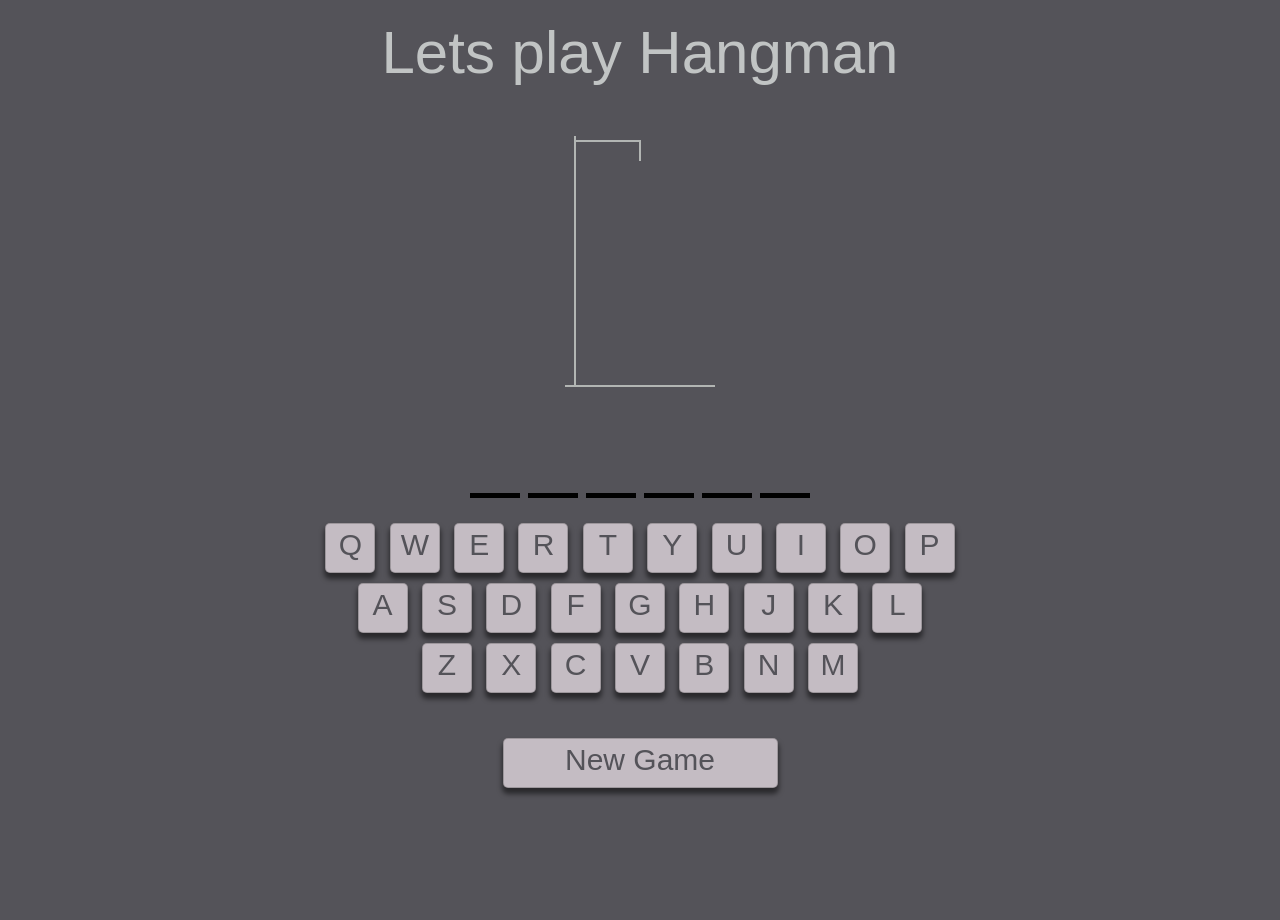
<file: hangman/index.html>
<!DOCTYPE html>
<html lang="en">
<head>
  <meta charset="UTF-8">
  <meta name="viewport" content="width=device-width, initial-scale=1">
  <title>Hangman Game</title>
  <link rel="stylesheet" href="css/bootstrap.min.css">
  <link rel="stylesheet" href="css/style.css">
</head>
<body>
<h1>Lets play Hangman</h1>
<div id='topSection'>
<canvas id='canvas' width='200' height='300'></canvas>
<div id='letterDisplay'></div>
</div>
<div id='keyboard'>
<div id='secondRow'>
<div class='key' id='KeyQ'><span class='ecapital'>Q</span></div>
<div class='key' id='KeyW'><span class='ecapital'>W</span></div>
<div class='key' id='KeyE'><span class='ecapital'>E</span></div>
<div class='key' id='KeyR'><span class='ecapital'>R</span></div>
<div class='key' id='KeyT'><span class='ecapital'>T</span></div>
<div class='key' id='KeyY'><span class='ecapital'>Y</span></div>
<div class='key' id='KeyU'><span class='ecapital'>U</span></div>
<div class='key' id='KeyI'><span class='ecapital'>I</span></div>
<div class='key' id='KeyO'><span class='ecapital'>O</span></div>
<div class='key' id='KeyP'><span class='ecapital'>P</span></div>
</div>
<div id='thirdRow'>
<div class='key' id='KeyA'><span class='ecapital'>A</span></div>
<div class='key' id='KeyS'><span class='ecapital'>S</span></div>
<div class='key' id='KeyD'><span class='ecapital'>D</span></div>
<div class='key' id='KeyF'><span class='ecapital'>F</span></div>
<div class='key' id='KeyG'><span class='ecapital'>G</span></div>
<div class='key' id='KeyH'><span class='ecapital'>H</span></div>
<div class='key' id='KeyJ'><span class='ecapital'>J</span></div>
<div class='key' id='KeyK'><span class='ecapital'>K</span></div>
<div class='key' id='KeyL'><span class='ecapital'>L</span></div>
</div>
<div id='forthRow'>
<div class='key' id='KeyZ'><span class='ecapital'>Z</span></div>
<div class='key' id='KeyX'><span class='ecapital'>X</span></div>
<div class='key' id='KeyC'><span class='ecapital'>C</span></div>
<div class='key' id='KeyV'><span class='ecapital'>V</span></div>
<div class='key' id='KeyB'><span class='ecapital'>B</span></div>
<div class='key' id='KeyN'><span class='ecapital'>N</span></div>
<div class='key' id='KeyM'><span class='ecapital'>M</span></div>
</div>
</div>

<div id='options'>
<div class='key' id='newGame'>New Game</div>
</div>

<div class='hidden' id='lose'>
You Lose :(
</div>

<div class='hidden' id='win'>
You Win! :)
</div>

<script src="js/app.js"></script>

</body>
</html>
</file>
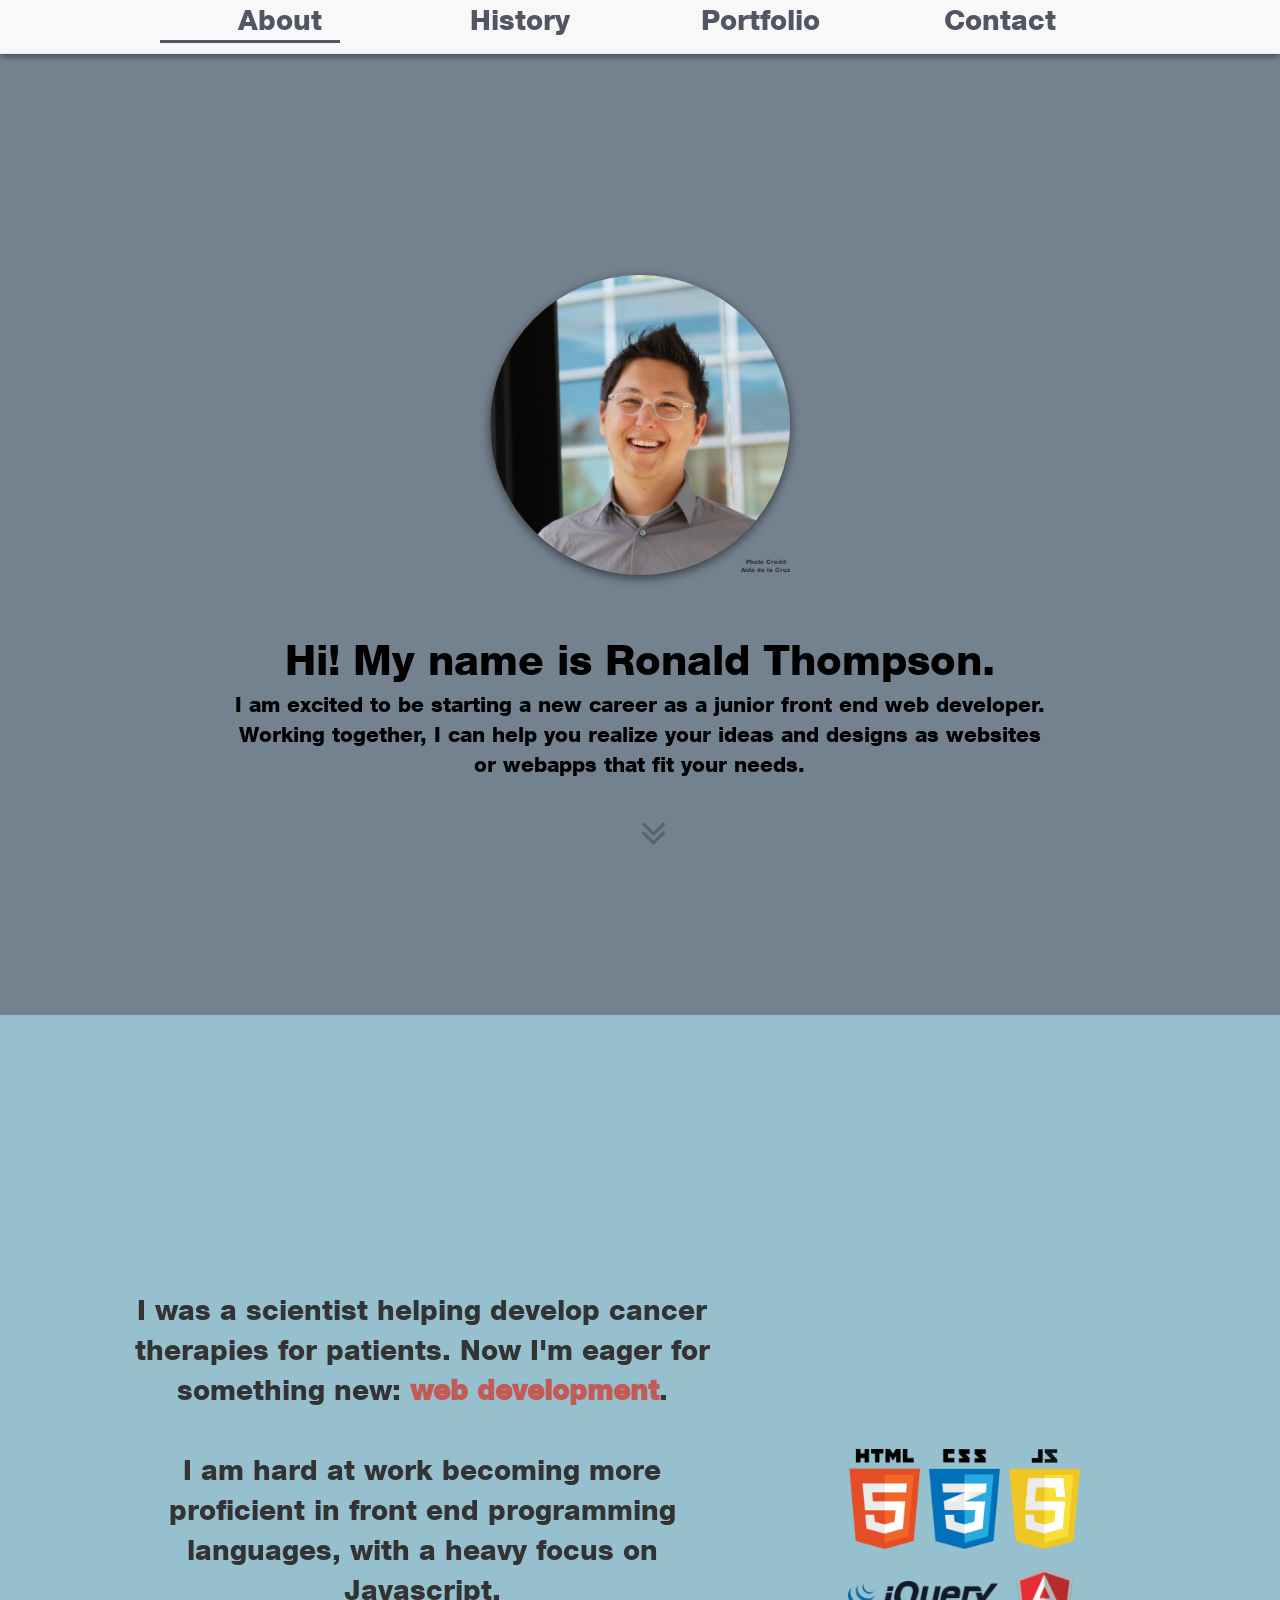
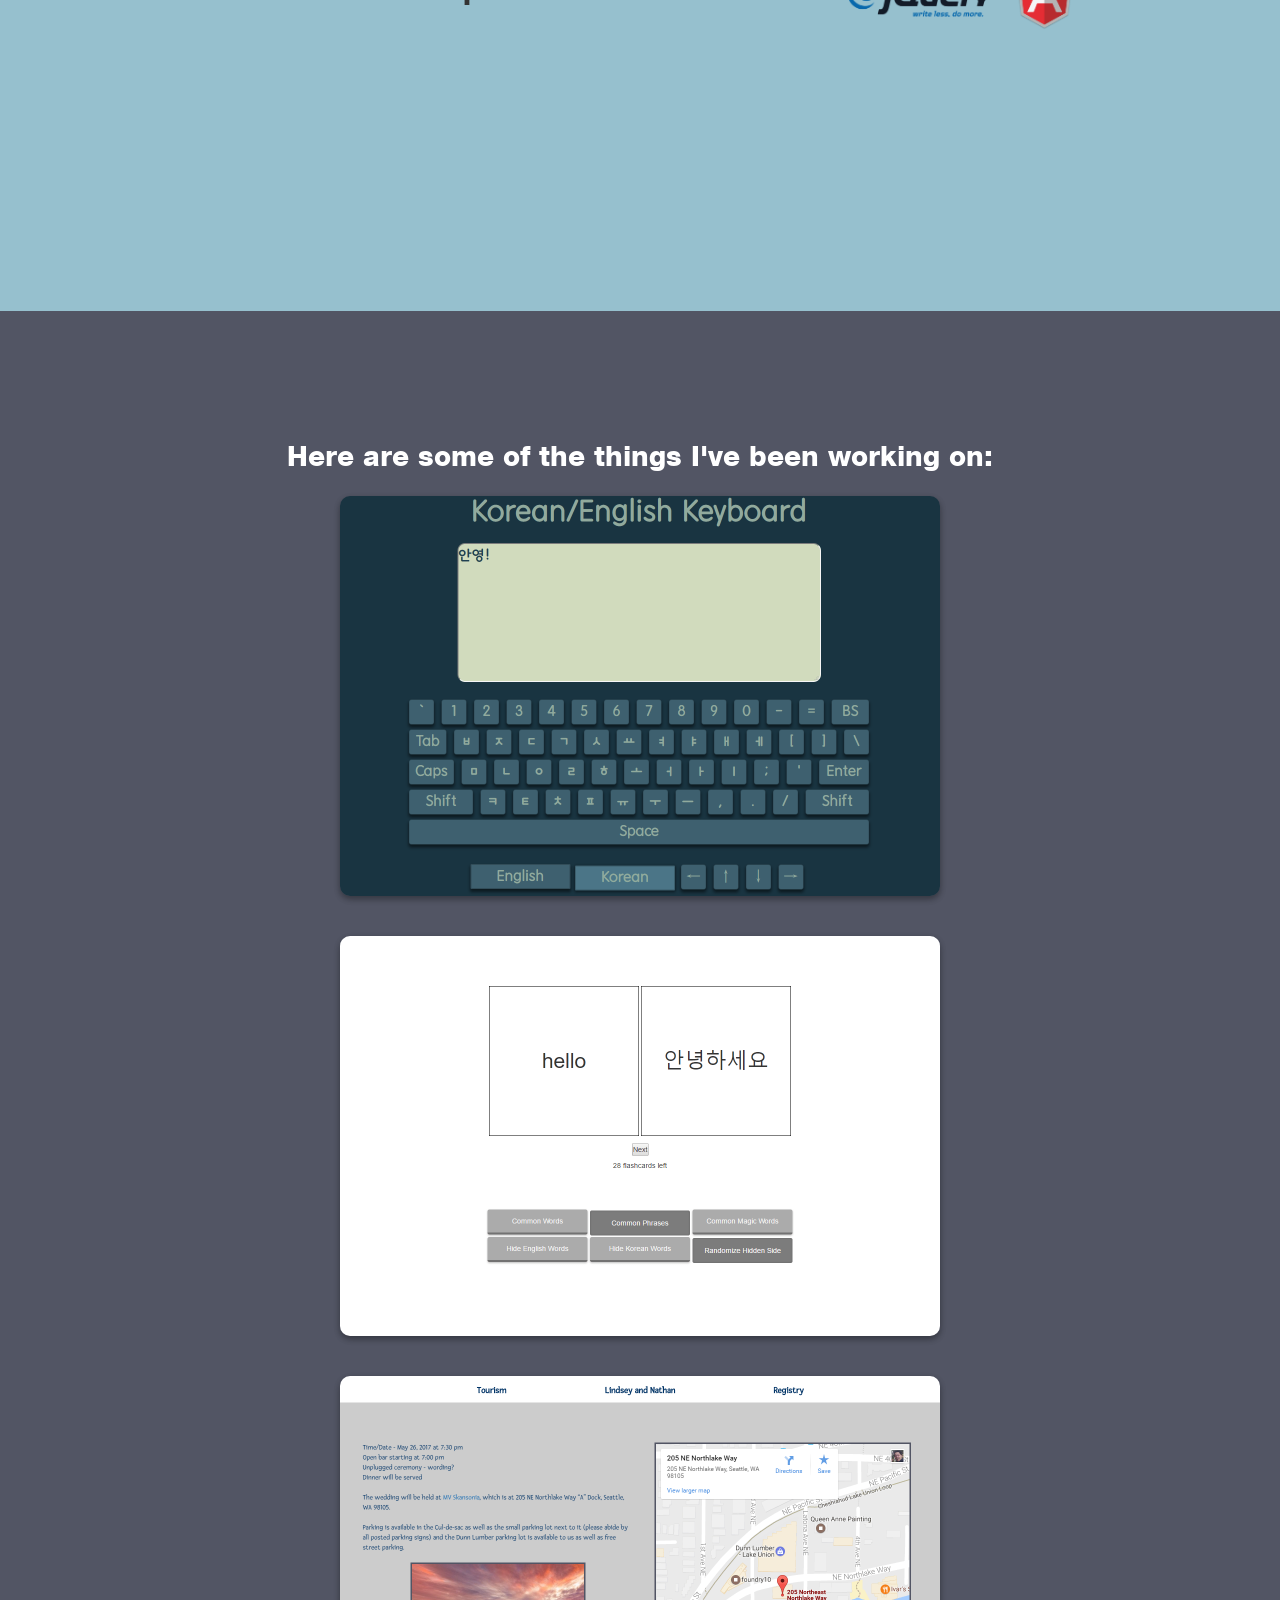
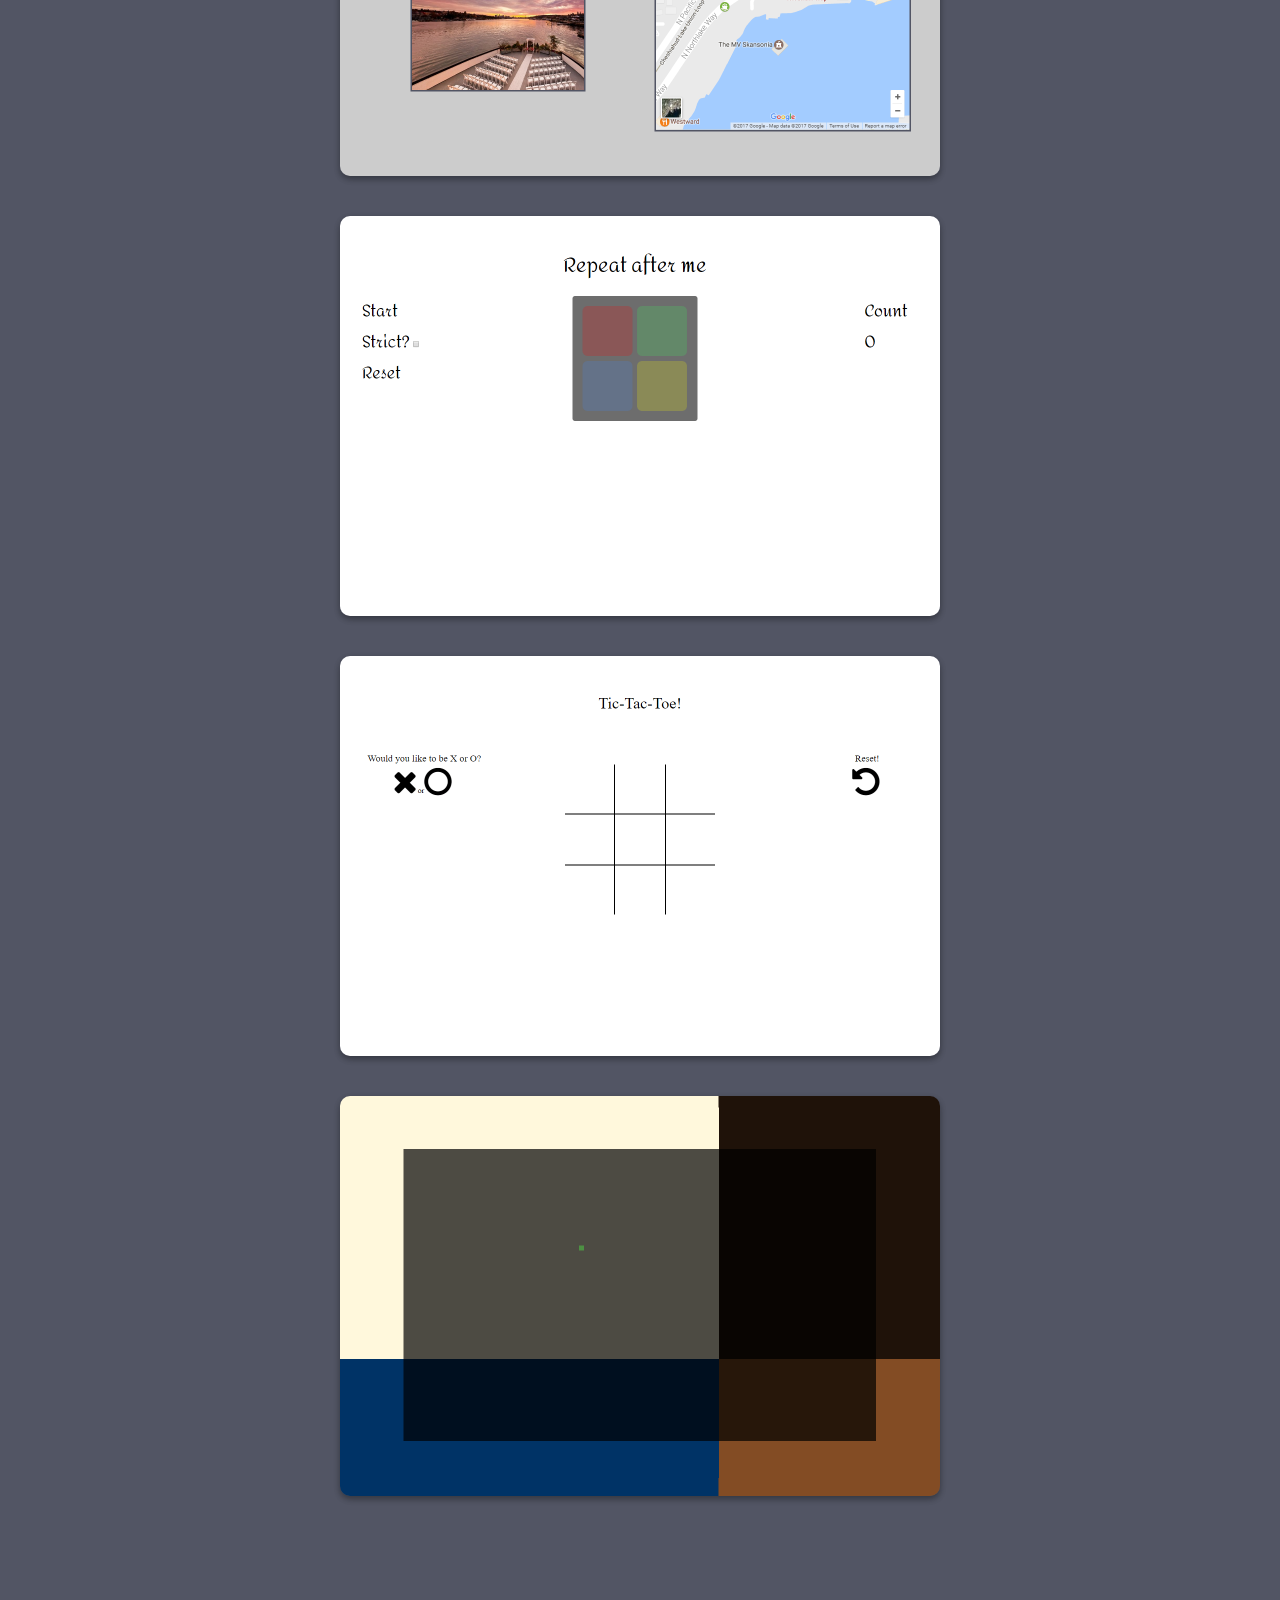
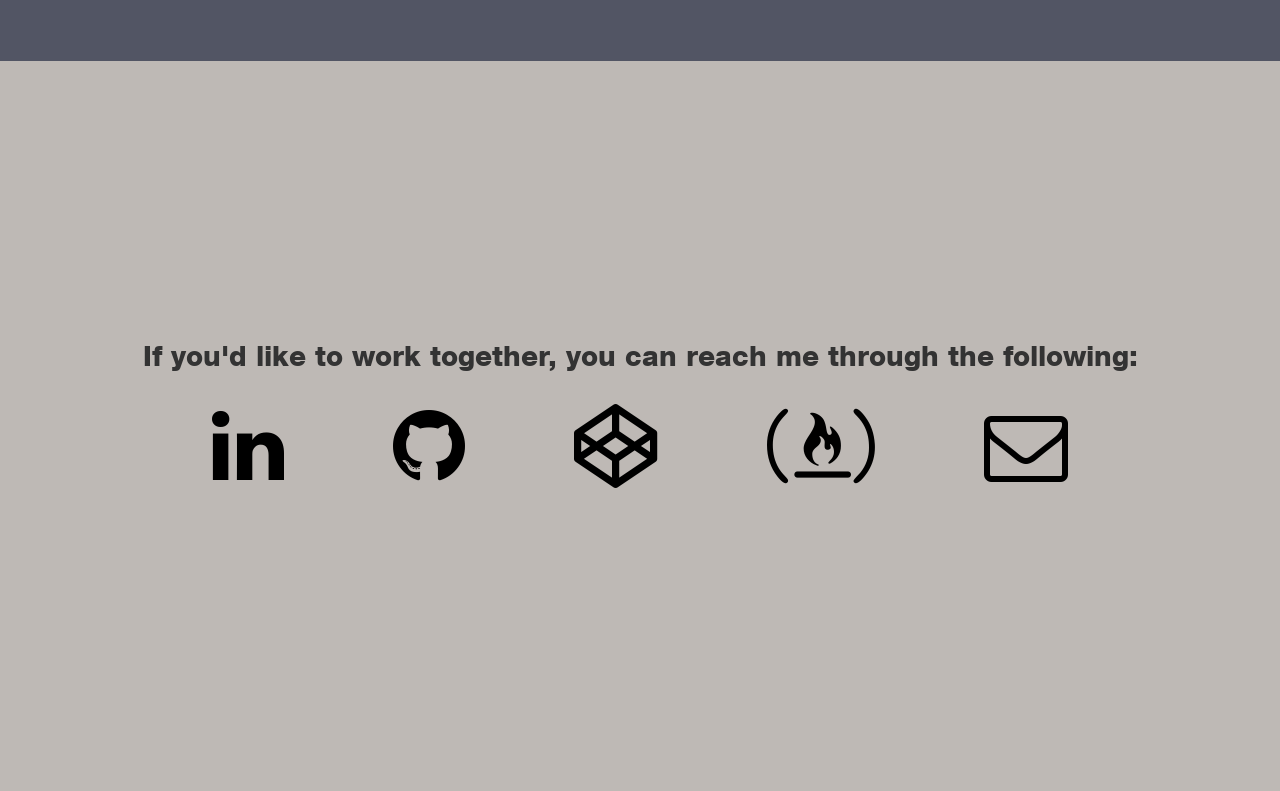
<file: portfolio/index.html>
<!DOCTYPE html>
<html lang="en">
<head>
  <meta charset="UTF-8">
  <meta name="viewport" content="width=device-width, initial-scale=1">
  <title>Ronald Thompson</title>
  <link rel="stylesheet" href="css/bootstrap.min.css">
  <link rel="stylesheet" href="css/style.css">  
  <link rel="stylesheet" href="https://cdnjs.cloudflare.com/ajax/libs/font-awesome/4.7.0/css/font-awesome.min.css">
</head>
<body id='bodyid'>

<nav class='navbar navbar-default navbar-fixed-top' id='navigation'>
<div class='container' id='navCont'>
<ul>
	<li class='hoverPointer' id='aboutLink'>About</li>
	<li class='hoverPointer' id='historyLink'>History</li>
	<li class='hoverPointer' id='portfolioLink'>Portfolio</li>
	<li class='hoverPointer' id='contactLink'>Contact</li>
</ul>
<div id='moveable'></div>
</div>
</nav>
<i class="fa fa-angle-double-down in-view bounce" id="downArrow"></i>
<div class='container-fluid' id='topBanner'>
<div class='col-xs-12 col-sm-12 col-md-2 col-lg-2' id='portrait'><p id='credit'>Photo Credit<br>Aida de la Cruz</p></div>
<div class='col-xs-12 col-sm-12 col-md-6 col-lg-8' id='aboutMe'><p>Hi!  My name is Ronald Thompson.<br>I am excited to be starting a new career as a junior front end web developer.  Working together, I can help you realize your ideas and designs as websites or webapps that fit your needs.</p>
</div>
</div>
<div class='container-fluid' id='historyBanner'>
<div class='col-xs-12 col-sm-12 col-md-6 col-lg-6' id='history'>
<p>I was a scientist helping develop cancer therapies for patients.  Now I'm eager for something new: <b id='webDev'>web development</b>.<br><br>I am hard at work becoming more proficient in front end programming languages, with a heavy focus on Javascript.</p>
</div>
<div class='col-xs-12 col-sm-12 col-md-4 col-lg-4' id='badges'>
	<img src="images/html5.png" alt='html5 badge' class="badgeSize">
	<img src="images/css3.png" alt='css3 badge' class="badgeSize">
	<img src="images/javascript.png" alt='javascript badge' class="badgeSize"><br>
	<img src="images/jquery.png" alt='jquery badge' id="jqueryBadgeSize">
	<img src="images/angularjs.png" alt='angular badge' id="angularBadgeSize">
</div>
</div>
<div class='container-fluid' id='portfolioBanner'><p>Here are some of the things I've been working on:</p>
	<a href='http://ronwthompson.com/koreankeyboard/index.html' target="_blank"><div class='showcase'><img src="images/keyboard.png" alt='korean keyboard thumbnail' class="image"><div class='middle'><p id='text1'>Korean Keyboard</p></div></div></a>
	<a href='http://ronwthompson.com/flashcards/index.html' target="_blank"><div class='showcase'><img src="images/flashcards.png" alt='flashcards thumbnail' class="image"><div class='middle'><p id='text2'>Flashcards</p></div></div></a>
	<a href='http://ronwthompson.com/lindsey/index.html' target="_blank"><div class='showcase'><img src="images/wedding.png" alt='wedding thumbnail' class="image"><div class='middle'><p id='text3'>Client Wedding</p></div></div></a>
	<a href='https://codepen.io/ronwthompson/pen/YZOVYy' target="_blank"><div class='showcase'><img src="images/repeat.png" alt='repeat game' class="image"><div class='middle'><p id='text4'>Repeat After Me</p></div></div></a>
	<a href='https://codepen.io/ronwthompson/pen/yMEJqa' target="_blank"><div class='showcase'><img src="images/tictactoe.png" alt='tic tac toe game' class="image"><div class='middle'><p id='text5'>Tic Tac Toe</p></div></div></a>
	<a href='https://codepen.io/ronwthompson/pen/EWZXdp' target="_blank"><div class='showcase'><img src="images/scrolltracker.png" alt='scroll tracker app' class="image"><div class='middle'><p id='text6'>Scroll Tracking</p></div></div></a>
</div>
<div class='container-fluid' id='contactBanner'>
<p>If you'd like to work together, you can reach me through the following:</p>
	<ul>
		<li><a href="https://www.linkedin.com/in/ronaldwthompson/" target="_blank"><i class="fa fa-linkedin" aria-hidden="true" id="linkedin"></i></a></li>
		<li><a href="https://github.com/ronwthompson" target="_blank"><i class="fa fa-github" aria-hidden="true" id="github"></i></a></li>
		<li><a href="http://codepen.io/ronwthompson/" target="_blank"><i class="fa fa-codepen" aria-hidden="true" id="codepen"></i></a></li>
		<li><a href="https://www.freecodecamp.com/ronwthompson" target="_blank"><i class="fa fa-free-code-camp" aria-hidden="true" id="fcc"></i></a></li>
		<li><a href="mailto:ronw.thompson@gmail.com"><i class="fa fa-envelope-o" aria-hidden="true" id="email"></i></a></li>
	</ul>
</div>

<script src="js/jquery-3.1.1.min.js"></script>
<script src="js/app.js"></script>
<script src="js/nav.js"></script>
<script src="js/navhighlight.js"></script>

</body>
</html>
</file>
<file: hangman/css/style.css>
* {
  padding: 0;
  margin: 0;
}

body {
  height: 100vh;
  width: 100vw;
  color: #C1C4C4;
  background-color: #545359;
  overflow-y: hidden;
}

h1 {
  text-align: center;
}

#letterDisplay {
  display: block;
  margin: 0 auto;
  width: 75%;
}

.secret {
  visibility: hidden;
}

.key {
  display: inline-block;
}

.key:hover {
  cursor: pointer;
}

#newGame {
  text-align: center;
}

#displayedText, #keyboard, #newGame {
  display: block;
  margin-left: auto;
  margin-right: auto;
}

#keyboard {
  text-align: center;
}

.key, .options {
  text-align: center;
  color: #545359;
  background-color: #C4BCC3;
}

.active {
  background-color: #1F1F21;
}

#topSection {
  margin-top: 50px;
  text-align: center;
}

.underline {
  border-bottom: thick solid #000000;
}

.underline, .letter {
  display: inline-block;
  height: 50px;
  width: 50px;
}

.underline {
  margin-left: 4px;
  margin-right: 4px;
}

#lose {
  font-size: 3em;
  position: fixed;
  color: red;
  width: 500px;
  height: 200px;
  top: 35%;
  left: 50%;
  margin-top: -100px;
  margin-left: -250px;
}

#win {
  font-size: 3em;
  position: fixed;
  color: green;
  width: 500px;
  height: 200px;
  top: 35%;
  left: 50%;
  margin-top: -100px;
  margin-left: -250px;
}

/* desktop styling */
@media (min-width: 1440px) {
  body {
    font-size: 3em;
  }

  h1 {
    font-size: 2em;
  }

  .key {
    margin: 5px 3px;
    height: 50px;
    width: 50px;
    border: 1px solid rgba(0, 0, 0, 0.2);
    border-radius: 5px;
    -webkit-box-shadow: 0px 5px 5px 1px rgba(0,0,0,0.5);
    -moz-box-shadow: 0px 5px 5px 1px rgba(0,0,0,0.5);
    box-shadow: 0px 5px 5px 1px rgba(0,0,0,0.5);
  }

  .options {
    height: 50px;
    width: 200px;
    border: 2px solid rgba(0, 0, 0, 0.2);
    border-radius: 2px;
    -webkit-box-shadow: 0px 5px 5px 1px rgba(0,0,0,0.5);
    -moz-box-shadow: 0px 5px 5px 1px rgba(0,0,0,0.5);
    box-shadow: 0px 5px 5px 1px rgba(0,0,0,0.5);
  }

  .active {
    transform: translateY(3px);
    -webkit-box-shadow: 0px 2px 5px 1px rgba(0,0,0,0.5);
    -moz-box-shadow: 0px 2px 5px 1px rgba(0,0,0,0.5);
    box-shadow: 0px 2px 5px 1px rgba(0,0,0,0.5);
  }

  #keyboard, #newGame {
    margin-top: 30px;
  }

  #keyboard {
    width: 950px;
  }

  #newGame {
    width: 275px;
  }
}

/* laptop styling */
@media (min-width: 1025px) and (max-width: 1439px) {
  body {
    font-size: 3em;
  }

  h1 {
    font-size: 2em;
  }

  .key {
    margin: 5px 3px;
    height: 50px;
    width: 50px;
    border: 1px solid rgba(0, 0, 0, 0.2);
    border-radius: 5px;
    -webkit-box-shadow: 0px 5px 5px 1px rgba(0,0,0,0.5);
    -moz-box-shadow: 0px 5px 5px 1px rgba(0,0,0,0.5);
    box-shadow: 0px 5px 5px 1px rgba(0,0,0,0.5);
  }

  .options {
    height: 50px;
    width: 200px;
    border: 2px solid rgba(0, 0, 0, 0.2);
    border-radius: 2px;
    -webkit-box-shadow: 0px 5px 5px 1px rgba(0,0,0,0.5);
    -moz-box-shadow: 0px 5px 5px 1px rgba(0,0,0,0.5);
    box-shadow: 0px 5px 5px 1px rgba(0,0,0,0.5);
  }

  .active {
    transform: translateY(3px);
    -webkit-box-shadow: 0px 2px 5px 1px rgba(0,0,0,0.5);
    -moz-box-shadow: 0px 2px 5px 1px rgba(0,0,0,0.5);
    box-shadow: 0px 2px 5px 1px rgba(0,0,0,0.5);
  }

  #keyboard, #newGame {
    margin-top: 20px;
  }

  #newGame {
    margin-top: 40px;
  }

  #keyboard {
    width: 950px;
  }

  #newGame {
    width: 275px;
  }
}

/* tablet styling */
@media (min-width: 550px) and (max-width: 1024px) {
  body {
    font-size: 3em;
  }

  h1 {
    font-size: 2em;
  }

  .key {
    margin: 5px 3px;
    height: 50px;
    width: 50px;
    border: 1px solid rgba(0, 0, 0, 0.2);
    border-radius: 5px;
    -webkit-box-shadow: 0px 5px 5px 1px rgba(0,0,0,0.5);
    -moz-box-shadow: 0px 5px 5px 1px rgba(0,0,0,0.5);
    box-shadow: 0px 5px 5px 1px rgba(0,0,0,0.5);
  }

  .options {
    height: 50px;
    width: 200px;
    border: 2px solid rgba(0, 0, 0, 0.2);
    border-radius: 2px;
    -webkit-box-shadow: 0px 5px 5px 1px rgba(0,0,0,0.5);
    -moz-box-shadow: 0px 5px 5px 1px rgba(0,0,0,0.5);
    box-shadow: 0px 5px 5px 1px rgba(0,0,0,0.5);
  }

  .active {
    transform: translateY(3px);
    -webkit-box-shadow: 0px 2px 5px 1px rgba(0,0,0,0.5);
    -moz-box-shadow: 0px 2px 5px 1px rgba(0,0,0,0.5);
    box-shadow: 0px 2px 5px 1px rgba(0,0,0,0.5);
  }

  #keyboard, #newGame {
    margin-top: 50px;
  }

  #keyboard {
    width: 950px;
  }

  #newGame {
    width: 275px;
  }
}

/* mobile styling */
@media (max-width: 549px) {
  body {
    font-size: 1em;
  }

  h1 {
    font-size: 2.5em;
  }

  .key {
    margin: 3px 1px;
    height: 25px;
    width: 25px;
    border: 1px solid rgba(0, 0, 0, 0.2);
    border-radius: 5px;
    -webkit-box-shadow: 0px 5px 5px 1px rgba(0,0,0,0.5);
    -moz-box-shadow: 0px 5px 5px 1px rgba(0,0,0,0.5);
    box-shadow: 0px 5px 5px 1px rgba(0,0,0,0.5);
  }

  .options {
    height: 25px;
    width: 100px;
    border: 2px solid rgba(0, 0, 0, 0.2);
    border-radius: 2px;
    -webkit-box-shadow: 0px 5px 5px 1px rgba(0,0,0,0.5);
    -moz-box-shadow: 0px 5px 5px 1px rgba(0,0,0,0.5);
    box-shadow: 0px 5px 5px 1px rgba(0,0,0,0.5);
  }

  .active {
    transform: translateY(3px);
    -webkit-box-shadow: 0px 2px 5px 1px rgba(0,0,0,0.5);
    -moz-box-shadow: 0px 2px 5px 1px rgba(0,0,0,0.5);
    box-shadow: 0px 2px 5px 1px rgba(0,0,0,0.5);
  }

  #keyboard{
    margin-top: 15px;
    width: 100%;
  }

  #newGame {
    margin-top: 50px;
    text-align: center;
  }

  #newGame {
    width: 100%;
  }
}
</file>
<file: portfolio/css/style.css>
@font-face {
    font-family: "NueHelvetica";
    src: url("../font/Helvetica-Neue-85-Heavy.woff") format('woff');
}

* {
  padding: 0;
  margin: 0;
}

html {
  height: 100%;
}

body {
  height: 100%;
  width: 100%;
	font-family: NueHelvetica;
}

nav {
  text-align: center;
  background-color: #FEF6EB;  /* nav bar background color */
  width: 100%;
  color: #525564;
  box-shadow: 0 3px 6px rgba(0,0,0,0.16), 0 3px 6px rgba(0,0,0,0.23);
}

#navCont {
  padding: 0;
}

#moveable {
  position: relative;
  height: 3px;
  width: 18.8%;
  border-bottom: 3px solid #525564;
  z-index: 999;
}

nav ul {
  width: 100%;
  list-style-type: none;
  display: table;
}

nav ul li {
  display: table-cell;
  width: 25%
}

.hoverPointer:hover {
  cursor: pointer;
}

#downArrow {
  position: fixed;
  left: 50%;
  bottom: 5%;
  z-index: 999;
  font-size: 3em;
  transition: 750ms;
  color: #525564;
}

.disappear {
  opacity: 0;
}

.in-view {
  opacity: 0.7;
}

.container-fluid {
  padding-left: 0;
  padding-right: 0;
}

#topBanner {
  background-color: #74828F;
  width: 100%;
  text-align: center;
}

#portrait {
  float: none;
  display: inline-block;
  background-image: url('../images/ronsportrait.jpg');
  background-size: cover;
  border-radius: 50%;
  box-shadow: 0 3px 10px 1px rgba(0,0,0,.48);
}

#credit {
  font-size: 0.4em;
  position: absolute;
  bottom: 0;
  right: 0;
  margin: 0;
}

#aboutMe {
  float: none;
  font-size: 1.5em;
  color: #000000;
  margin: 0 auto;
}

#historyBanner {
  width: 100%;
  font-size: 2em;
  background-color: #96C0CE;
  text-align: center;
}

#history, #badges {
  float: none;
  display: inline-block;
}

#webDev {
  color: #C25B56;
}

.badgeSize {
  height: 100px;
}

#jqueryBadgeSize {
  width: 150px;
  margin-top: 12.5px;
}

#angularBadgeSize {
  height: 75px;
  margin-top: 12.5px;
}

#portfolioBanner {
  text-align: center;
  background-color: #525564;
  font-size: 2em;
}

#portfolioBanner p {
  margin-bottom: 20px;
  color: #FFFFFF;
}

.showcase {
  background-color: #525564;
  display: inline-block;
  box-shadow: 0 3px 6px rgba(0,0,0,0.16), 0 3px 6px rgba(0,0,0,0.23);
}

.image {
  transition: .5s ease;
  border-radius: 10px;
  height: 100%;
}

#contactBanner {
  background-color: #BEB9B5;
  text-align: center;
}

#contactBanner ul {
  list-style-type: none;
}

#contactBanner ul li {
  display: inline;
}

#contactBanner ul li a {
  color: #000000;
}

#linkedin:hover {
  color: #0077b5;
}

#github:hover {
  color: #4183c4;
}

#codepen:hover {
  color: #FFFFFF;
}

#fcc:hover {
  color: #0A480D;
}

#email:hover {
  color: #FFCC00;
}

/* animations */
@-moz-keyframes bounce {
  0%, 20%, 60%, 100% {
    -moz-transform: translateY(-15px);
    transform: translateY(-15px);
  }
  40%, 80% {
    -moz-transform: translateY(-10px);
    transform: translateY(-10px);
  }
}

@-webkit-keyframes bounce {
  40%, 80% {
    -webkit-transform: translateY(-15px);
    transform: translateY(-15px);
  }
  40%, 60% {
    -webkit-transform: translateY(-10px);
    transform: translateY(-10px);
  }
}

@keyframes bounce {
  0%, 20%, 60%, 100% {
    -moz-transform: translateY(-15px);
    -ms-transform: translateY(-15px);
    -webkit-transform: translateY(-15px);
    transform: translateY(-15px);
  }
  40%, 80% {
    -moz-transform: translateY(-10px);
    -ms-transform: translateY(-10px);
    -webkit-transform: translateY(-10px);
    transform: translateY(-10px);
  }
}

.bounce {
  -moz-animation: bounce 4s infinite;
  -webkit-animation: bounce 4s infinite;
  animation: bounce 4s infinite;
}

/* desktop formatting */
@media (min-width: 1440px){
    nav {
      font-size: 2em;
    }

    #navCont {
      width: 75%;
    }

    #moveable {
      bottom: 10px;
    }

    #topBanner {
      padding-top: 275px;
      padding-bottom: 225px;
    }

    #historyBanner, #contactBanner {
      padding-top: 325px;
      padding-bottom: 325px;
    }

    #portrait {
      height: 400px;
      width: 400px;
    }

    #aboutMe {
      margin-top: 50px;
    }

    #aboutMe::first-line {
      font-size: 2em;
    }

    #portfolioBanner {
      padding-top: 125px;
      padding-bottom: 125px;
    }

    .showcase {
      height: 400px;
      width: 600px;
      border-radius: 10px;
      margin: 0 50px;
    }

    .middle {
      height: 100%;
      transition: .5s ease;
      opacity: 0;
      transform: translate(0, -75%);
      -ms-transform: translate(0, -75%);
    }

    .showcase a {
      text-decoration: none;
    }

    .showcase:hover .image {
      opacity: 0.2;
    }

    .showcase:hover .middle{
      opacity: 1;
    }

    #contactBanner {
      font-size: 2em;
    }

    #contactBanner ul li {
      margin: 0 50px;
      font-size: 3em;
    }
}

/* laptop formatting */
@media (min-width: 1025px) and (max-width: 1439px) {
    nav {
      font-size: 2em;
    }

    #navCont {
      width: 75%;
    }

    #moveable {
      bottom: 10px;
    }

    #topBanner {
      padding-top: 275px;
      padding-bottom: 225px;
    }

    #historyBanner, #portfolioBanner, #contactBanner {
      padding-top: 275px;
      padding-bottom: 275px;
    }

    #portrait {
      height: 300px;
      width: 300px;
    }

    #aboutMe {
      margin-top: 50px;
    }

    #aboutMe::first-line {
      font-size: 2em;
    }

    #portfolioBanner {
      padding-top: 125px;
      padding-bottom: 125px;
    }

    .showcase {
      height: 400px;
      width: 600px;
      border-radius: 10px;
      margin: 0 50px;
    }

    .middle {
      height: 100%;
      transition: .5s ease;
      opacity: 0;
      transform: translate(0, -75%);
      -ms-transform: translate(0, -75%);
    }

    .showcase a {
      text-decoration: none;
    }

    .showcase:hover .image {
      opacity: 0.2;
    }

    .showcase:hover .middle{
      opacity: 1;
    }

    #contactBanner {
      font-size: 2em;
    }

    #contactBanner ul li {
      margin: 0 50px;
      font-size: 3em;
    }
}

/* tablet formatting */
@media (min-width: 550px) and (max-width: 1024px) {
    nav {
      font-size: 2em;
    }

    #navCont {
      width: 75%;
    }

    #moveable {
      bottom: 10px;
    }

    #topBanner {
      padding-top: 250px;
      padding-bottom: 200px;
    }

    #historyBanner, #portfolioBanner, #contactBanner {
      padding-top: 350px;
      padding-bottom: 350px;
    }

    #portrait {
      height: 400px;
      width: 400px;
    }

    #aboutMe {
      margin-top: 50px;
    }

    #aboutMe::first-line {
      font-size: 1.2em;
    }

    #badges {
      margin-top: 25px;
    }

    #portfolioBanner {
      padding-top: 125px;
      padding-bottom: 125px;
    }

    .showcase {
      height: 200px;
      width: 300px;
      border-radius: 10px;
      margin: 20px;
    }

    .middle {
      margin-bottom: 20px;
    }

    .showcase a {
      text-decoration: none;
    }

    #contactBanner {
      font-size: 2em;
    }

    #contactBanner ul li {
      margin: 0 50px;
      font-size: 4em;
    }
}

/* mobile formatting */
@media (max-width: 549px) {
    nav {
      font-size: 1.2em;
    }

    #navCont {
      padding-top: 10px;
      width: 100%;
    }

    #moveable {
      bottom: 4px;
    }

    #topBanner {
      padding-top: 100px;
      padding-bottom: 150px;
    }

    #historyBanner, #portfolioBanner {
      padding-top: 200px;
      padding-bottom: 200px;
    }

    #portrait {
      height: 200px;
      width: 200px;
    }

    #aboutMe {
      margin-top: 50px;
    }

    #badges {
      margin-top: 25px;
    }

    #portfolioBanner {
      padding-top: 125px;
      padding-bottom: 125px;
    }

    .showcase {
      height: 200px;
      width: 300px;
      border-radius: 10px;
      margin: 20px;
    }

    .middle {
      margin-bottom: 20px;
    }

    .showcase a {
      text-decoration: none;
    }

    #contactBanner {
      padding-top: 150px;
      padding-bottom: 150px;
      font-size: 2em;
    }

    #contactBanner ul li {
      margin: 0 20px;
      font-size: 3em;
    }
}
</file>
